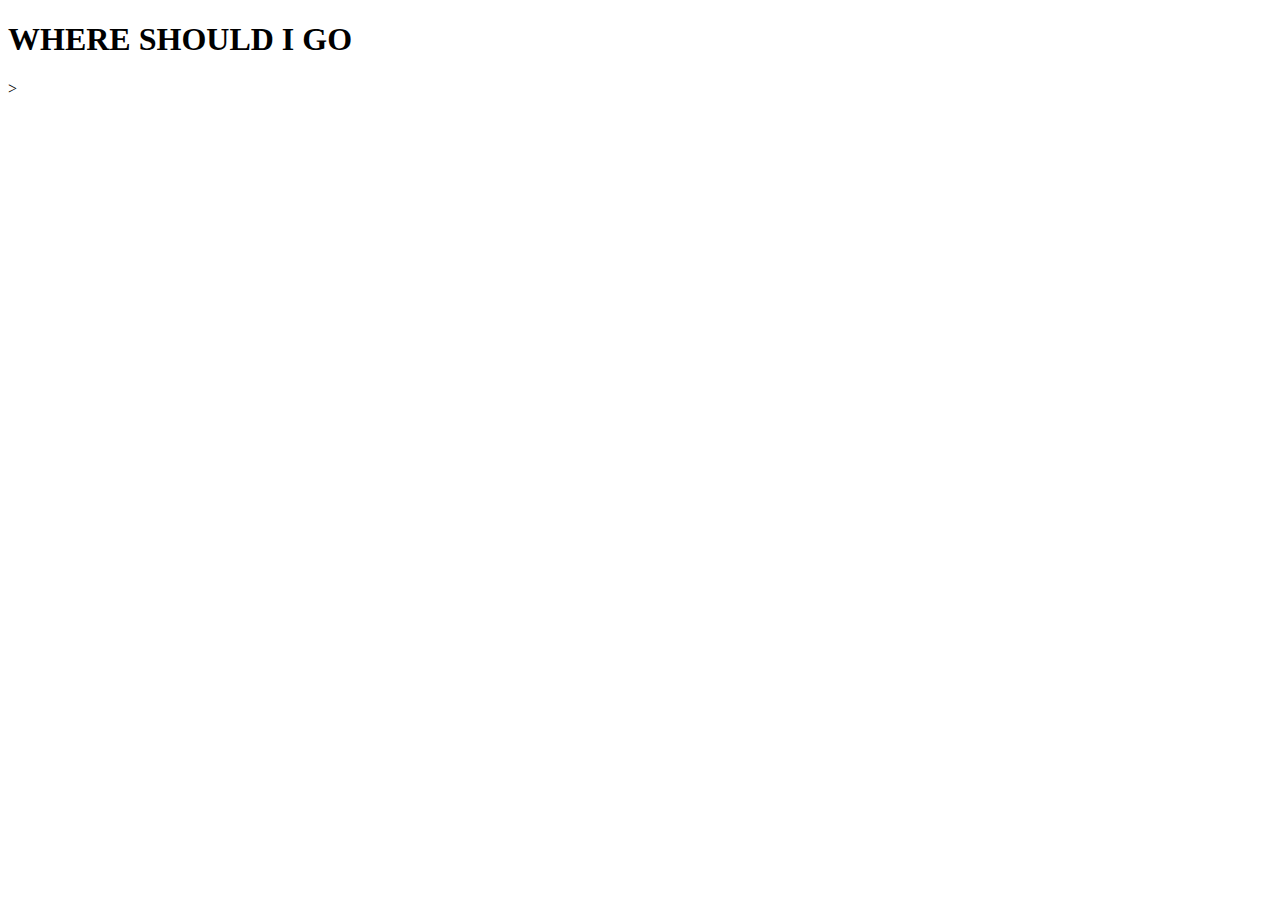
<file: index.html>
<!DOCTYPE html>
<html lang="en">
  <head>
    <title>The Title Of Your Page</title>
    <meta charset="utf-8">
    <meta http-equiv="X-UA-Compatible" content="IE=edge">
    <meta name="viewport" content="width=device-width, initial-scale=1">
  </head>  
  <body>
    <h1>WHERE SHOULD I GO</h1>>
  </body>
</html>
</file>
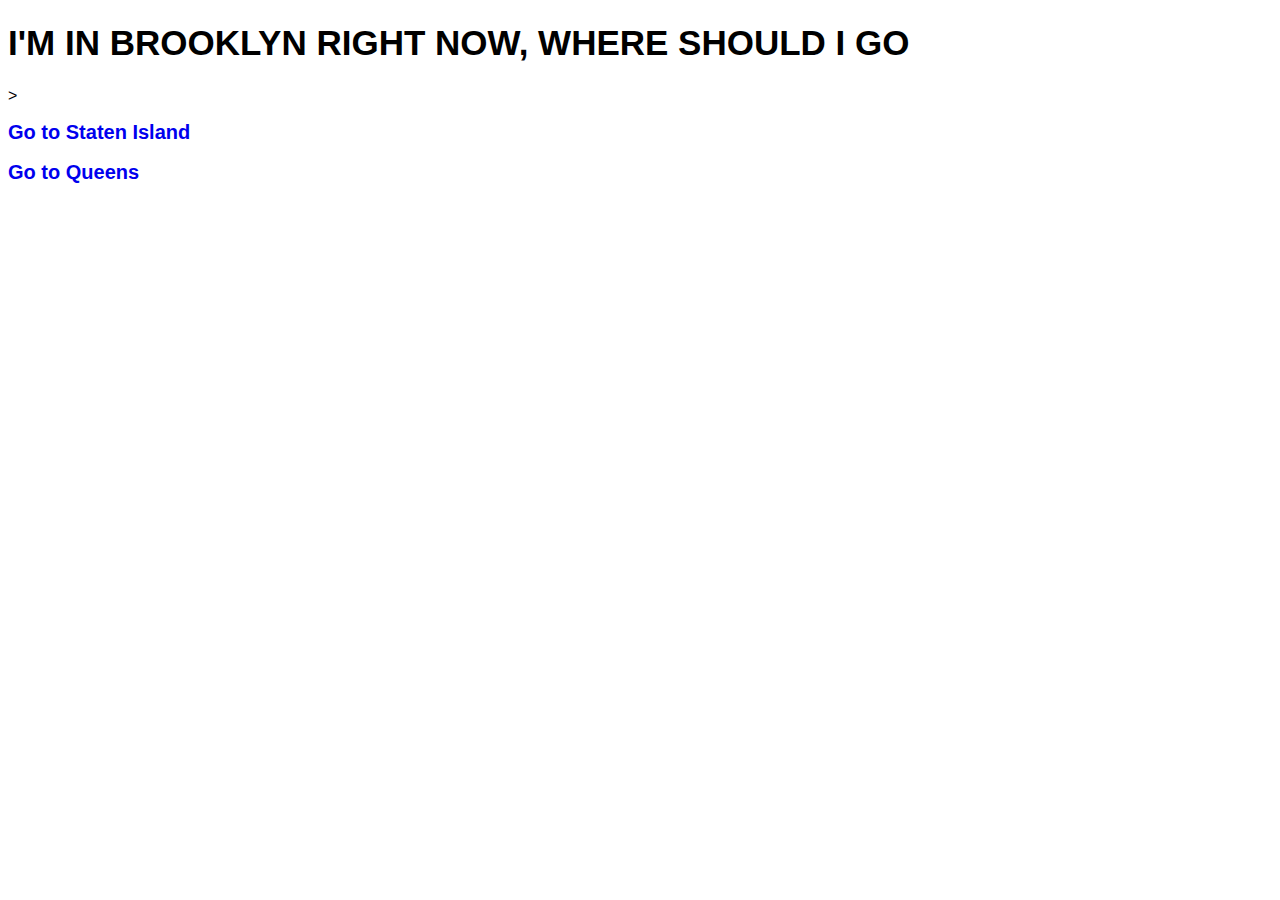
<file: page-01.html>
<!DOCTYPE html>
<html lang="en">
  <head>
    <title>The Title Of Your Page</title>
    <meta charset="utf-8">
    <meta http-equiv="X-UA-Compatible" content="IE=edge">
    <meta name="viewport" content="width=device-width, initial-scale=1">
    <link rel="stylesheet" href="css/styles.css">
</head>  
  <body>
    <h1>I'M IN BROOKLYN RIGHT NOW, WHERE SHOULD I GO</h1>>
    <a href="page-03.html"><h2>Go to Staten Island</h2></a>
    <a href="page-04.html"><h2>Go to Queens</h2></a>
  </body>
</html>
</file>
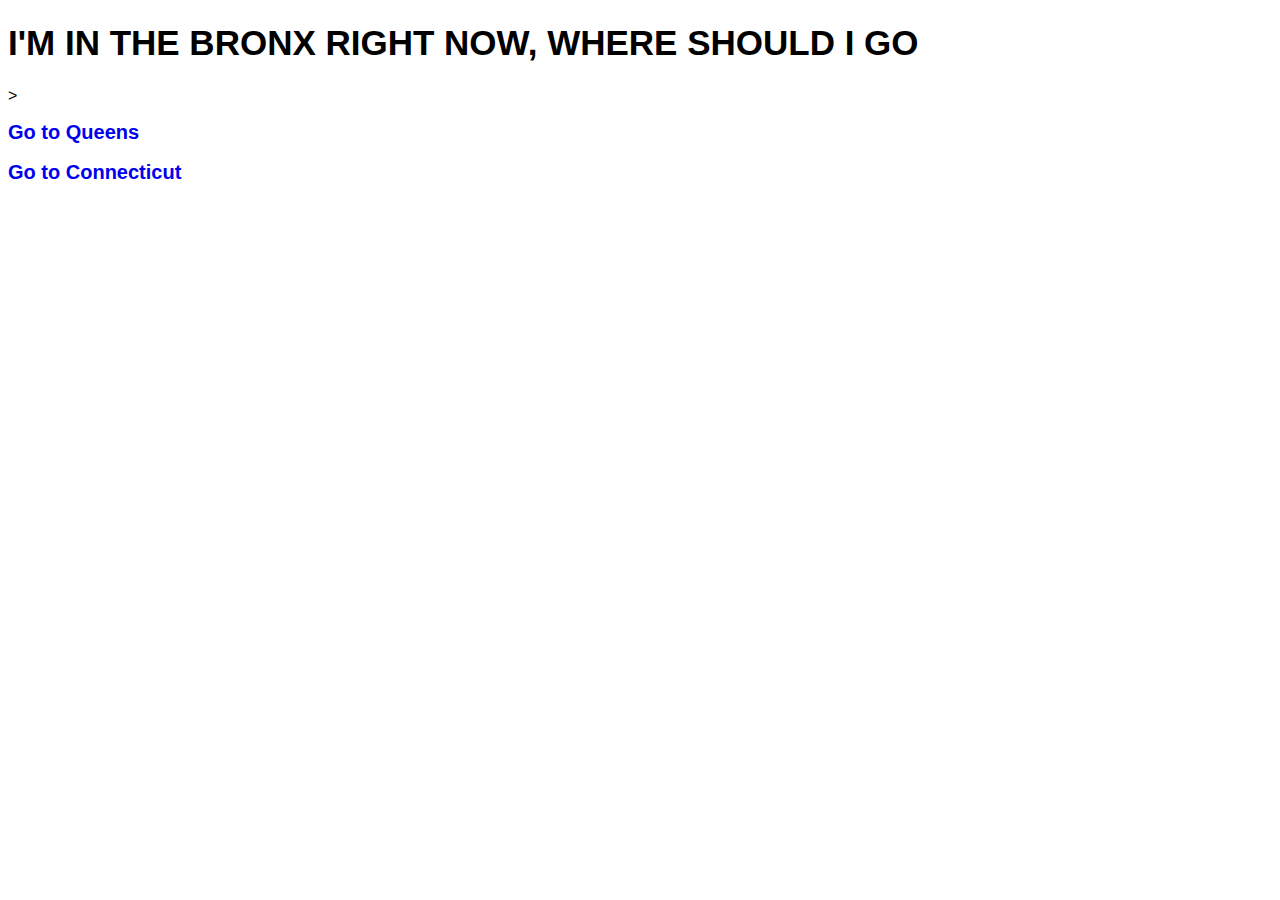
<file: page-02.html>
<!DOCTYPE html>
<html lang="en">
  <head>
    <title>The Title Of Your Page</title>
    <meta charset="utf-8">
    <meta http-equiv="X-UA-Compatible" content="IE=edge">
    <meta name="viewport" content="width=device-width, initial-scale=1">
    <link rel="stylesheet" href="css/styles.css">
</head>  
  <body>
    <h1>I'M IN THE BRONX RIGHT NOW, WHERE SHOULD I GO</h1>>
    <a href="page-04.html"><h2>Go to Queens</h2></a>
    <a href="page-05.html"><h2>Go to Connecticut</h2></a>
  </body>
</html>
</file>
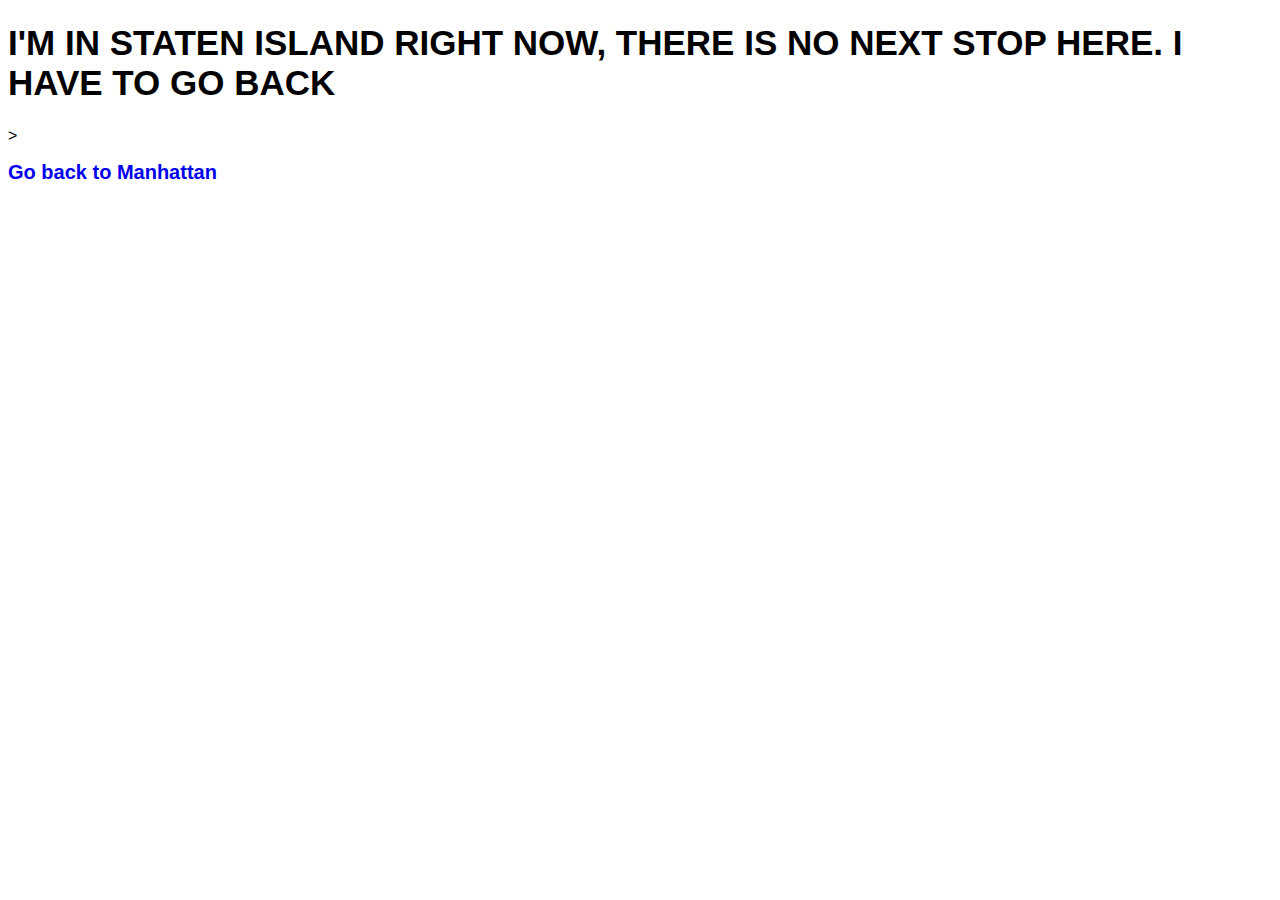
<file: page-03.html>
<!DOCTYPE html>
<html lang="en">
  <head>
    <title>The Title Of Your Page</title>
    <meta charset="utf-8">
    <meta http-equiv="X-UA-Compatible" content="IE=edge">
    <meta name="viewport" content="width=device-width, initial-scale=1">
    <link rel="stylesheet" href="css/styles.css">
</head>  
  <body>
    <h1>I'M IN STATEN ISLAND RIGHT NOW, THERE IS NO NEXT STOP HERE. I HAVE TO GO BACK</h1>>
<a href="index.html"><h2>Go back to Manhattan</h2></a>
    
  </body>
</html>
</file>
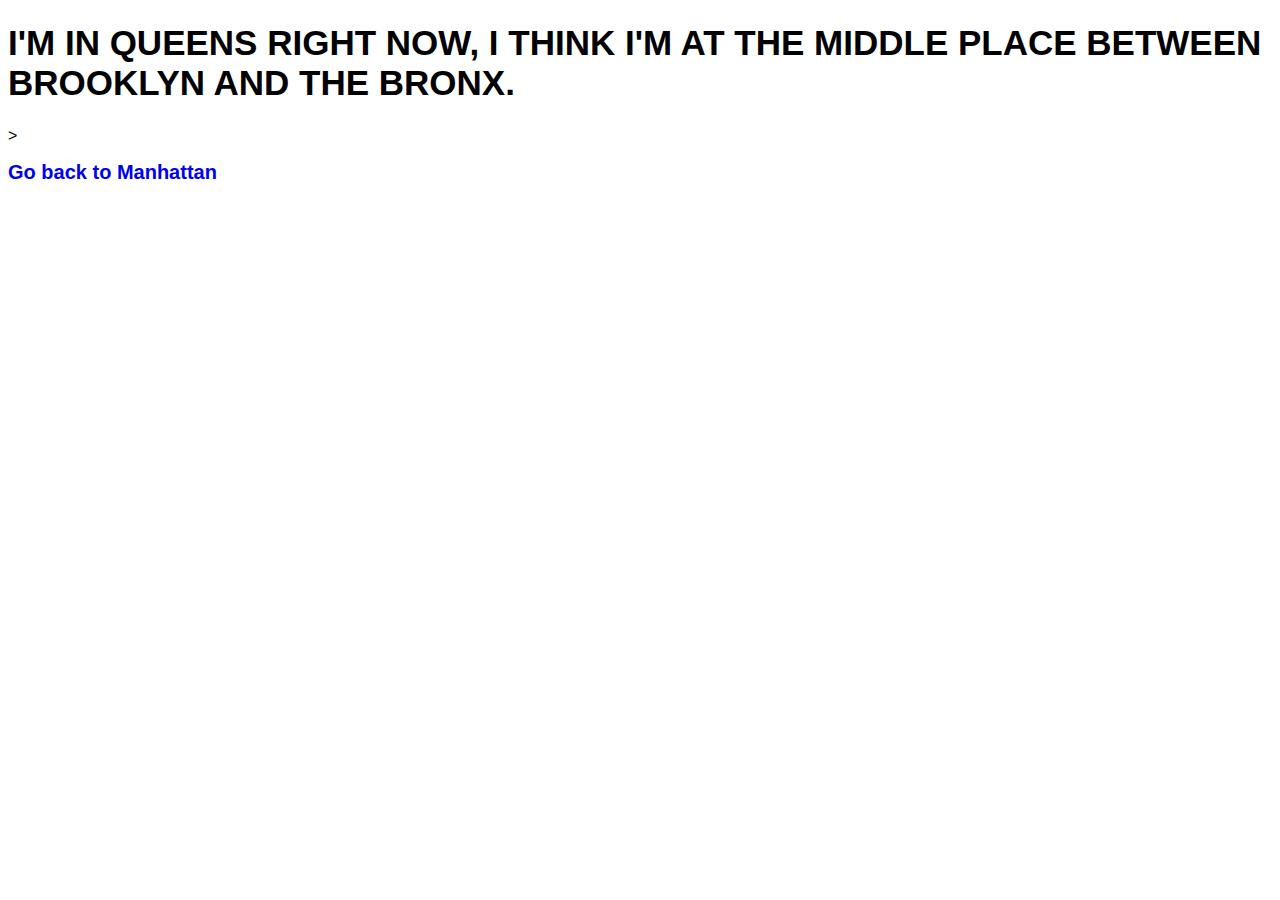
<file: page-04.html>
<!DOCTYPE html>
<html lang="en">
  <head>
    <title>The Title Of Your Page</title>
    <meta charset="utf-8">
    <meta http-equiv="X-UA-Compatible" content="IE=edge">
    <meta name="viewport" content="width=device-width, initial-scale=1">
    <link rel="stylesheet" href="css/styles.css">
</head>  
  <body>
    <h1>I'M IN QUEENS RIGHT NOW, I THINK I'M AT THE MIDDLE PLACE BETWEEN BROOKLYN AND THE BRONX.</h1>>
    <a href="index.html"><h2>Go back to Manhattan</h2></a>
    
  </body>
</html>
</file>
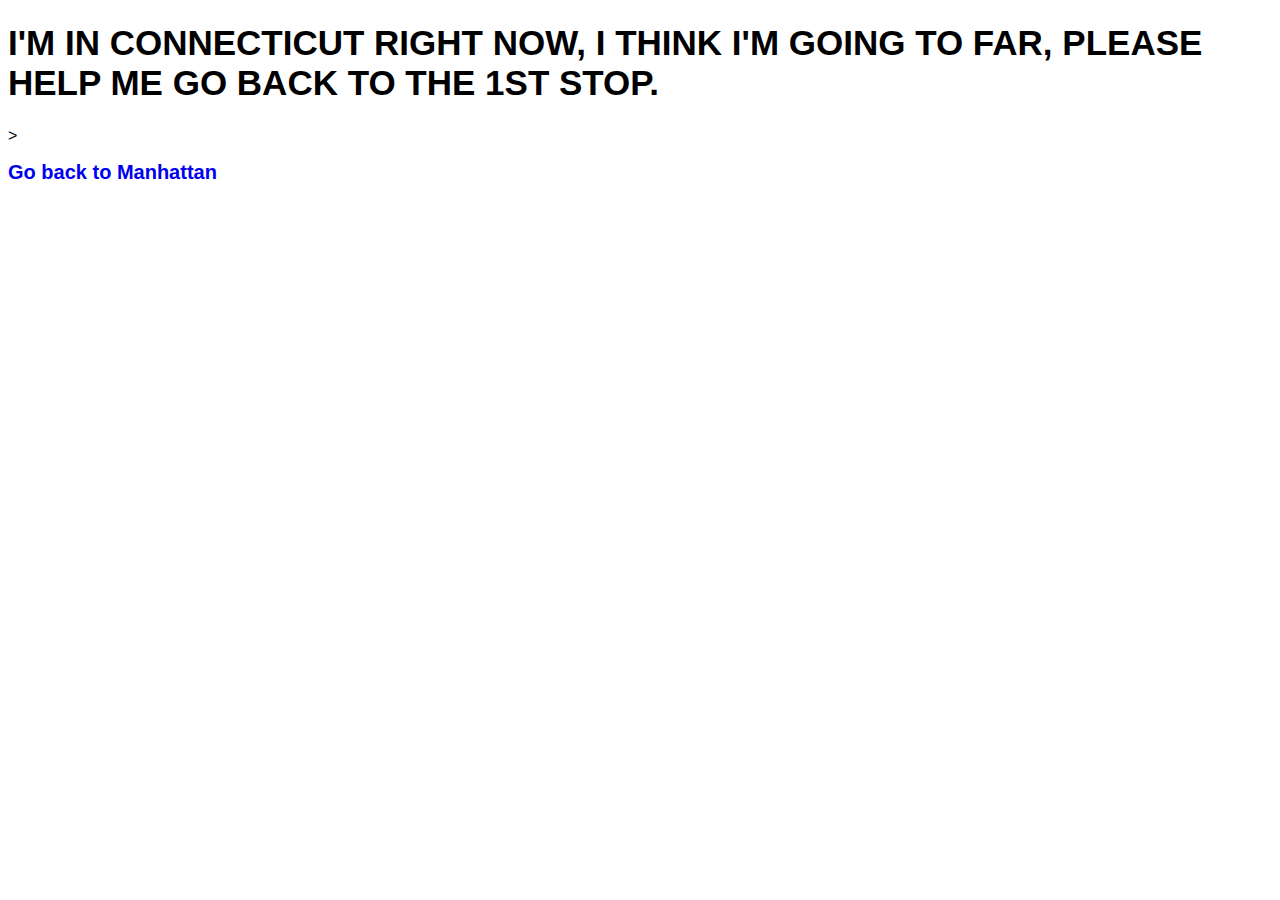
<file: page-05.html>
<!DOCTYPE html>
<html lang="en">
  <head>
    <title>The Title Of Your Page</title>
    <meta charset="utf-8">
    <meta http-equiv="X-UA-Compatible" content="IE=edge">
    <meta name="viewport" content="width=device-width, initial-scale=1">
    <link rel="stylesheet" href="css/styles.css">
  </head>  
  <body>
    <h1>I'M IN CONNECTICUT RIGHT NOW, I THINK I'M GOING TO FAR, PLEASE HELP ME GO BACK TO THE 1ST STOP.</h1>>
    <a href="index.html"><h2>Go back to Manhattan</h2></a>
    
  </body>
</html>
</file>
<file: css/styles.css>
body{
    font-family: Arial, Helvetica, sans-serif;
}

h1{
    font-size: 35px;
}

h2{
    font-size: 20px;
}

a{
    text-decoration: none;
}
</file>
